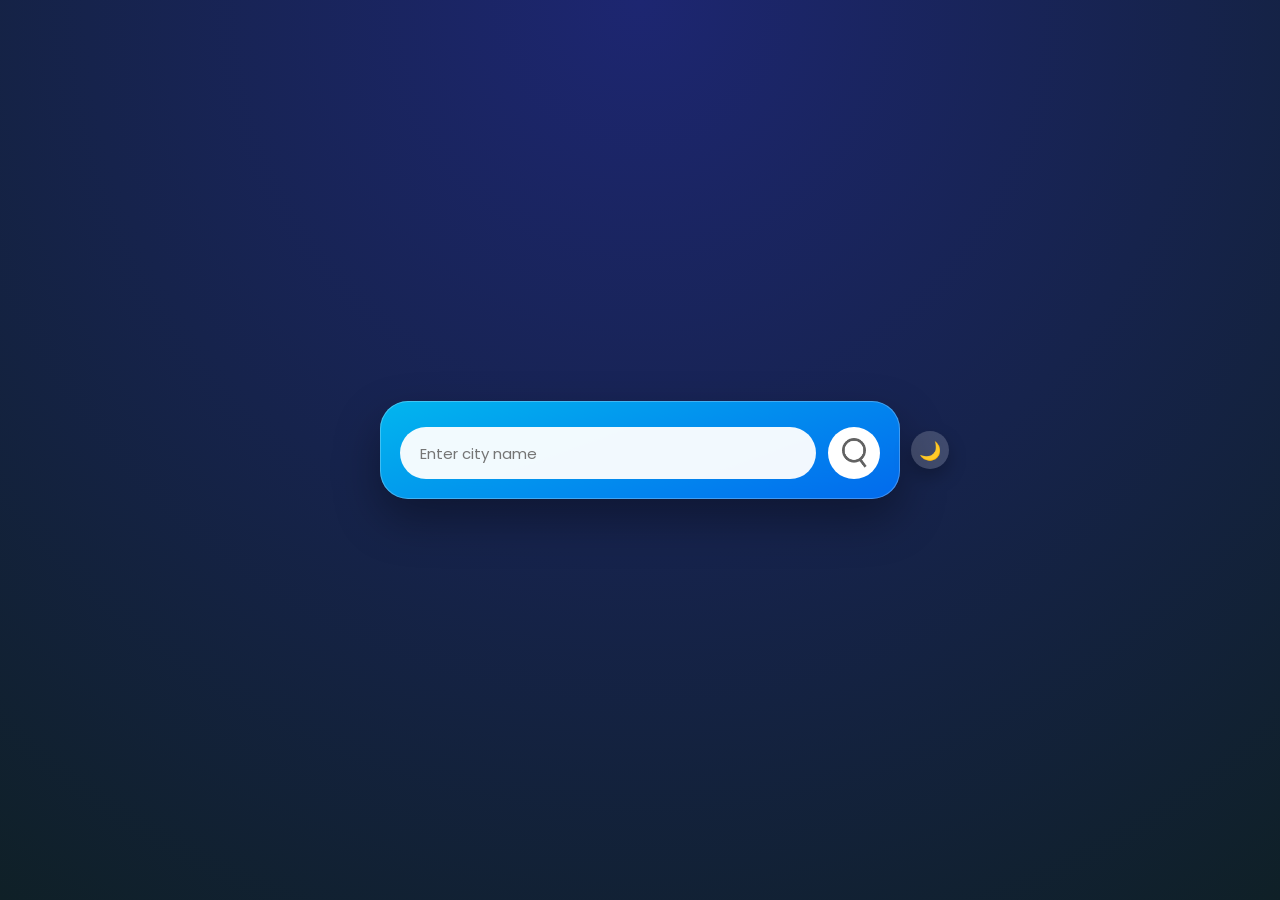
<file: index.html>
<!DOCTYPE html>
<html lang="en">

<head>
    <meta charset="UTF-8">
    <meta name="viewport" content="width=device-width, initial-scale=1.0, maximum-scale=1.0, user-scalable=no">
    <title>Weather App</title>
    <link rel="stylesheet" href="style.css?v=379568357">
</head>

<body>

    <div class="card">
        <div class="theme-toggle">🌙</div>

        <div class="search">
            <input type="text" placeholder="Enter city name" spellcheck="false">
            <button>
                <img src="images/search.png" style="width: 25px;">
            </button>
        </div>

        <div class="error">
            <p>Invalid city name</p>
        </div>

        <div class="weather">
            <img src="images/clear.png" class="weather-icon">

            <h1 class="temp">--°C</h1>
            <p class="feels-text">Feels like <span class="feels">--°C</span></p>

            <h2 class="city">City</h2>
            <p class="description">---</p>

            <div class="details">
                <div class="col">
                    <img src="images/humidity.png">
                    <div>
                        <p class="humidity">--%</p>
                        <p>Humidity</p>
                    </div>
                </div>

                <div class="col">
                    <img src="images/wind.png">
                    <div>
                        <p class="wind">-- km/h</p>
                        <p>Wind</p>
                    </div>
                </div>
            </div>

            <!-- EXTRA DETAILS -->
            <div class="extra-details">
                <div class="row">
                    <span>Min / Max</span>
                    <span class="minmax">-- / --</span>
                </div>
                <div class="row">
                    <span>Pressure</span>
                    <span class="pressure">-- hPa</span>
                </div>
                <div class="row">
                    <span>Visibility</span>
                    <span class="visibility">-- km</span>
                </div>
                <div class="row">
                    <span>Sunrise</span>
                    <span class="sunrise">--</span>
                </div>
                <div class="row">
                    <span>Sunset</span>
                    <span class="sunset">--</span>
                </div>
            </div>
        </div>
    </div>

    <script src="script.js?v=4556"></script>
</body>

</html>
</file>
<file: style.css>
@import url("https://fonts.googleapis.com/css2?family=Poppins:wght@300;400;500;600;700&display=swap");

* {
  margin: 0;
  padding: 0;
  box-sizing: border-box;
  font-family: "Poppins", sans-serif;
}

:root {
  --bg-gradient: radial-gradient(circle at top, #1d2671, #0f2027);
  --card-bg: linear-gradient(
    160deg,
    rgba(0, 198, 255, 0.9),
    rgba(0, 114, 255, 0.9)
  );
  --glass-bg: rgba(255, 255, 255, 0.18);
  --text-color: #ffffff;
  --muted-text: rgba(255, 255, 255, 0.75);
  --border-glass: rgba(255, 255, 255, 0.25);
}

body.light {
  --bg-gradient: linear-gradient(160deg, #fdfbfb, #ebedee);
  --card-bg: linear-gradient(160deg, #ffffff, #f1f5f9);
  --glass-bg: rgba(0, 0, 0, 0.05);
  --text-color: #222;
  --muted-text: #555;
  --border-glass: rgba(0, 0, 0, 0.1);
}

body {
  min-height: 100vh;
  /* height: 100; */
  background: var(--bg-gradient);
  display: flex;
  align-items: center;
  justify-content: center;
  padding: 16px;
  transition: background 0.5s ease;
}

.card {
  width: 100%;
  max-width: 420px;
  /* max-height: calc(100vh - 40px); */
  background: var(--card-bg);
  color: var(--text-color);
  border-radius: 28px;
  padding: clamp(18px, 2.2vh, 26px);
  position: relative;
  box-shadow: 0 20px 45px rgba(0, 0, 0, 0.35),
    inset 0 0 0 1px var(--border-glass);
  backdrop-filter: blur(14px);
  animation: scaleIn 0.6s ease;
}

@media (hover: hover) {
  .card:hover {
    transform: translateY(-6px);
    transition: transform 0.3s ease;
  }
}

.theme-toggle {
  position: absolute;
  top: 50%;
  right: -49px;

  width: 38px;
  height: 38px;
  border-radius: 50%;

  background: var(--glass-bg);
  color: var(--text-color);

  display: flex;
  align-items: center;
  justify-content: center;

  font-size: 18px;
  cursor: pointer;

  backdrop-filter: blur(8px);
  box-shadow: 0 8px 18px rgba(0, 0, 0, 0.25);

  transform: translateY(-50%);
  transition: transform 0.3s ease, background 0.3s ease;
}

.theme-toggle:hover {
  transform: translateY(-50%) scale(1.1);
}

.search {
  display: flex;
  gap: 12px;
  margin-top: 6px;
}

.search input {
  flex: 1;
  height: 52px;
  border-radius: 30px;
  border: none;
  outline: none;
  padding: 0 20px;
  font-size: 15px;
  background: rgba(255, 255, 255, 0.95);
  transition: box-shadow 0.3s ease;
}

.search input:focus {
  box-shadow: 0 0 0 3px rgba(0, 198, 255, 0.35);
}

.search button {
  width: 52px;
  height: 52px;
  border-radius: 50%;
  border: none;
  background: white;
  cursor: pointer;
  display: flex;
  align-items: center;
  justify-content: center;
  transition: transform 0.25s ease, box-shadow 0.25s ease;
}

.search button:hover {
  transform: scale(1.1);
  box-shadow: 0 8px 18px rgba(0, 0, 0, 0.25);
}

.error {
  display: none;
  margin-top: 12px;
  font-size: 14px;
  color: #ffdede;
  animation: shake 0.35s ease;
}

.weather {
  display: none;
  margin-top: clamp(14px, 2vh, 22px);
  animation: fadeUp 0.6s ease;
}

.weather-icon {
  width: 130px;
  margin: 6px auto 10px;
  animation: float 3s ease-in-out infinite;
}

.temp {
  font-size: clamp(40px, 8.5vh, 60px);
  font-weight: 600;
}

.feels-text {
  font-size: 14px;
  color: var(--muted-text);
}

.city {
  font-size: clamp(20px, 4vh, 28px);
  margin-top: 4px;
}

.description {
  font-size: 14px;
  text-transform: capitalize;
  color: var(--muted-text);
}

.details {
  display: flex;
  margin-top: clamp(16px, 2vh, 22px);
  gap: 10px;
}

.col {
  flex: 1;
  background: var(--glass-bg);
  border-radius: 18px;
  padding: 12px;
  display: flex;
  align-items: center;
  gap: 10px;
  backdrop-filter: blur(8px);
  transition: transform 0.25s ease;
}

.col:hover {
  transform: translateY(-4px);
}

.col img {
  width: 30px;
}

.extra-details {
  margin-top: clamp(12px, 2vh, 18px);
  padding: clamp(10px, 1.8vh, 14px);
  background: var(--glass-bg);
  border-radius: 20px;
  backdrop-filter: blur(10px);
}

.extra-details .row {
  display: flex;
  justify-content: space-between;
  font-size: 14px;
  padding: 6px 0;
  border-bottom: 1px solid var(--border-glass);
}

.extra-details .row:last-child {
  border-bottom: none;
}

.feels-text,
.description,
.extra-details .row {
  font-size: clamp(12px, 1.8vh, 14px);
}

@keyframes float {
  0% {
    transform: translateY(0);
  }
  50% {
    transform: translateY(-10px);
  }
  100% {
    transform: translateY(0);
  }
}

@keyframes fadeUp {
  from {
    opacity: 0;
    transform: translateY(18px);
  }
  to {
    opacity: 1;
    transform: translateY(0);
  }
}

@keyframes scaleIn {
  from {
    opacity: 0;
    transform: scale(0.94);
  }
  to {
    opacity: 1;
    transform: scale(1);
  }
}

@keyframes shake {
  0% {
    transform: translateX(0);
  }
  25% {
    transform: translateX(-4px);
  }
  50% {
    transform: translateX(4px);
  }
  75% {
    transform: translateX(-4px);
  }
  100% {
    transform: translateX(0);
  }
}

@media (max-width: 300px) {
  .details {
    flex-direction: column;
  }
}

@media (max-width: 420px) {
  .theme-toggle{
    position: absolute;
    top: 0%;
    left: -10px;
  }
  .card {
    padding: 20px 16px 24px;
  }

  .search input {
    height: 46px;
    font-size: 14px;
    width: 100px
  }

  .search button {
    width: 46px;
    height: 46px;
  }

  .weather-icon {
    width: clamp(95px, 18vh, 130px);
  }
}

@media (min-width: 768px) {
  .card {
    max-width: 480px;
  }
}

@media (min-width: 1024px) {
  .card {
    max-width: 520px;
  }
}
</file>
